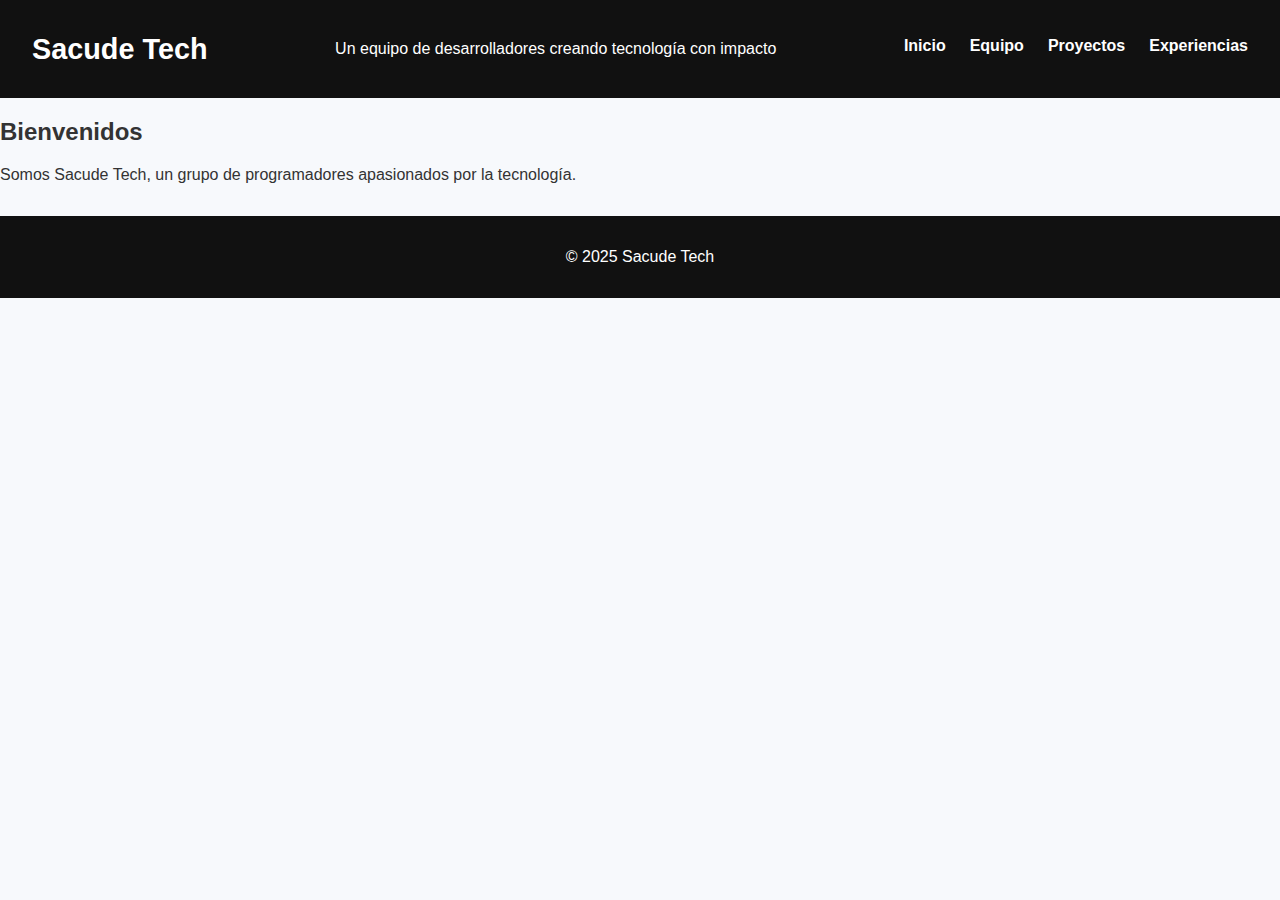
<file: index.html>
<!DOCTYPE html>
<html lang="es">
<head>
  <meta charset="UTF-8">
  <meta name="viewport" content="width=device-width, initial-scale=1.0">
  <title>Sacude Tech - Inicio</title>
  <link rel="stylesheet" href="css/estilo.css">
</head>
<body>
  <header>
    <h1>Sacude Tech</h1>
    <p>Un equipo de desarrolladores creando tecnología con impacto</p>
    <nav>
      <a href="principal.html">Inicio</a>
      <a href="equipo.html">Equipo</a>
      <a href="proyectos.html">Proyectos</a>
      <a href="experiencias.html">Experiencias</a>
    </nav>
  </header>

  <main>
    <section>
      <h2>Bienvenidos</h2>
      <p>Somos Sacude Tech, un grupo de programadores apasionados por la tecnología.</p>
    </section>
  </main>

  <footer>
    <p>© 2025 Sacude Tech</p>
  </footer>
  <script src="js/estilo.js"></script>
</body>
</html>
</file>
<file: css/estilo.css>
body {
  font-family: Arial, sans-serif;
  margin: 0;
  padding: 0;
  background: #f7f9fc;
  color: #333;
}

/* Header */
header {
  background: #111;
  color: #fff;
  padding: 1.5rem 2rem;
  display: flex;
  justify-content: space-between;
  align-items: center;
  position: sticky;
  top: 0;
  z-index: 1000;
}

header h1 {
  margin: 0;
  font-size: 1.8rem;
}

/* Nav */
nav {
  display: flex;
  gap: 1.5rem;
}

nav a {
  color: #fff;
  text-decoration: none;
  font-weight: bold;
  position: relative;
  transition: color 0.3s ease;
}

nav a:hover {
  color: #1abc9c;
}

nav a::after {
  content: "";
  display: block;
  width: 0;
  height: 2px;
  background: #1abc9c;
  transition: width 0.3s;
  margin-top: 4px;
}

nav a:hover::after {
  width: 100%;
}

/* Grid */
.grid, .miembros {
  display: grid;
  grid-template-columns: repeat(auto-fit, minmax(250px, 1fr));
  gap: 2rem;
  padding: 2rem;
}

/* Cards */
.card {
  background: #fff;
  border-radius: 12px;
  box-shadow: 0 4px 8px rgba(0,0,0,0.1);
  padding: 1.5rem;
  text-align: center;
  transition: transform 0.3s ease, box-shadow 0.3s ease;
}

.card:hover {
  transform: translateY(-8px);
  box-shadow: 0 8px 16px rgba(0,0,0,0.15);
}

.card img {
  width: 100px;
  height: 100px;
  border-radius: 50%;
  object-fit: cover;
  margin-bottom: 1rem;
  transition: transform 0.3s ease;
}

.card img:hover {
  transform: scale(1.05);
}

.card h3 {
  margin: 0.5rem 0;
  color: #111;
}

.card p {
  font-size: 0.95rem;
  color: #555;
}

.social a {
  margin: 0 0.5rem;
  color: #1abc9c;
  font-weight: bold;
  text-decoration: none;
  transition: color 0.3s ease;
}

.social a:hover {
  color: #16a085;
}

.alias {
  display: block;
  font-size: 0.9rem;
  color: #777; /* gris claro */
  margin-bottom: 0.5rem;
  font-style: italic;
}

/* Footer */
footer {
  background: #111;
  color: #fff;
  text-align: center;
  padding: 1.5rem;
  margin-top: 2rem;
  position: relative;
}

footer p {
  margin: 0.5rem 0;
}

footer a {
  color: #1abc9c;
  text-decoration: none;
  margin: 0 0.5rem;
  transition: color 0.3s ease;
}

footer a:hover {
  color: #16a085;
}

/* transición modal (fade del fondo) y scale de la imagen */
.modal {
  display: none;
  position: fixed;
  z-index: 2000;
  inset: 0;
  background: rgba(17,17,17,0.75);
  backdrop-filter: blur(4px);
  justify-content: center;
  align-items: center;
  padding: 2rem;
  opacity: 0;
  transition: opacity 0.26s ease;
}

.modal.open {
  opacity: 1;
}

.modal-content {
  max-width: 92%;
  max-height: 82vh;
  border-radius: 8px;
  box-shadow: 0 6px 30px rgba(0,0,0,0.45);
  transform: scale(0.96);
  transition: transform 0.26s ease, opacity 0.26s ease;
  opacity: 0;
}

.modal.open .modal-content {
  transform: scale(1);
  opacity: 1;
}

/* close boton */
.modal .close {
  position: absolute;
  top: 18px;
  right: 28px;
  color: #fff;
  font-size: 28px;
  cursor: pointer;
}

@keyframes zoomIn {
  from { transform: scale(0.7); opacity: 0; }
  to { transform: scale(1); opacity: 1; }
}

.close {
  position: absolute;
  top: 20px;
  right: 35px;
  color: #fff;
  font-size: 2rem;
  font-weight: bold;
  cursor: pointer;
  transition: color 0.3s;
}

.close:hover {
  color: #1abc9c;
}
</file>
